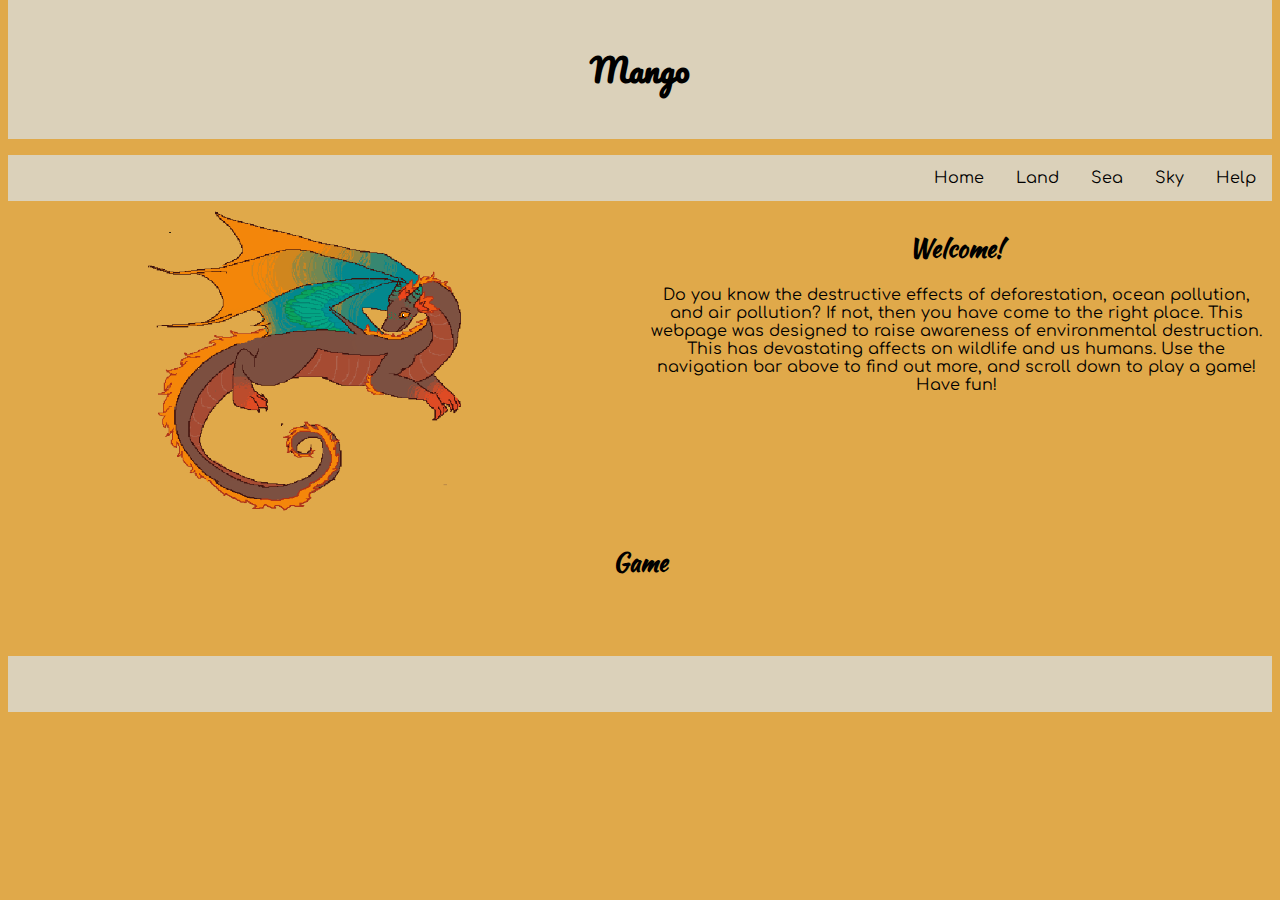
<file: index.html>
<!DOCTYPE html>
<html lang="en">
<link rel ="stylesheet" href="stylee.css">
<link rel="icon"
     type="image/png"
     href="new_piskel__1__WoV_icon.ico">
<link href="https://fonts.googleapis.com/css?family=Comfortaa|Kaushan+Script|Pacifico&display=swap" rel="stylesheet">
<head>
<title>CSS Website Layout</title>
<meta charset="utf-8">
<meta name="viewport" content="width=device-width, initial-scale=1">
<style>
body {
  margin-top: 0;
  margin-left: 5;
  margin-right:5;
  margin-bottom:0;

  background-color: #e0a94a;
  color: #000000
}
* {
  box-sizing: border-box;
}
/* Create two equal columns that floats next to each other */
.column {
  float: left;
  width: 50%;
  padding: 10px;
}
/* Clear floats after the columns */
.row:after {
  content: "";
  display: table;
  clear: both;
}
/* Style the header */
.header {
  background-color: #dbd1ba;
  padding: 20px;
  text-align: center;
  color: black
}
.header1 {
  background-color: #e0a94a
  padding: 5px;
}
/* Style the top navigation bar */
.topnav {
  overflow: hidden;
  background-color: #dbd1ba;
}
/* Style the topnav links */
.topnav a {
  float: right;
  display: block;
  color: black;
  text-align: center;
  padding: 14px 16px;
  text-decoration: none;
}
/* Change color on hover */
.topnav a:hover {
  background-color: black;
  color: #dbd1ba;
}
.footer {
  background-color: #dbd1ba;
  padding: 20px;
  text-align: center;
}
.footer1 {
  background-color: #e0a94a;
  padding: 20px;
  text-align: center;
}
</style>
</head>
<body>

<div class="header">
  <h1>Mango</h1>
</div>

<div class="header1">
  <p> </p>
</div>


<div class ="topnav">
  <a href="help.html">Help</a>
  <a href="sky.html">Sky</a>
  <a href="sea.html">Sea</a>
  <a href="land.html">Land</a>
  <a href="index.html">Home</a>
</div>

<center>
<div class="row">
  <div class="column">
    <img src="dragon.png" width="450" height="300">
  </div>
  <div class="column">
    <h2>Welcome!</h2>
      <p>Do you know the destructive effects of deforestation, ocean pollution, and air pollution? If not, then you have come to the right place. This webpage was designed to raise awareness of environmental destruction. This has devastating affects on wildlife and us humans. Use the navigation bar above to find out more, and scroll down to play a game! Have fun!</p>
      </center>
    </div>
  </div>
</div>
</center>


<center>
  <div>
    <h2>Game</h2>
  </div>
</center>

<div class="footer1">
  <p> </p>
</div>


<div class="footer">
  <p> </p>
</div>


</body>
</html>
</file>
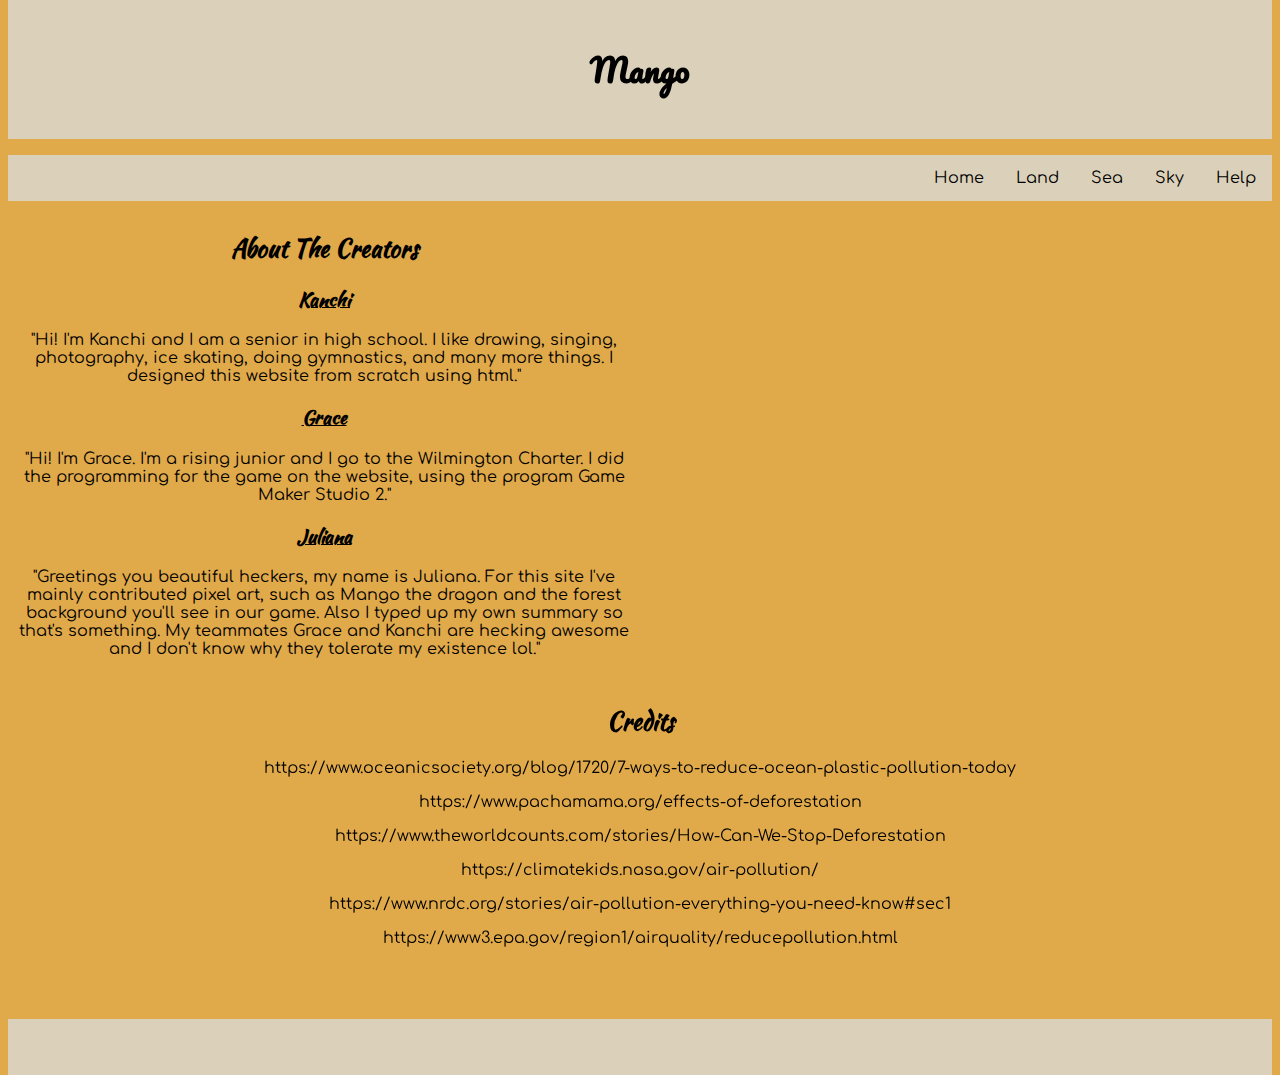
<file: help.html>
<!DOCTYPE html>
<html lang="en">
<link rel ="stylesheet" href="stylee.css">
<link rel="icon"
     type="image/png"
     href="new_piskel__1__WoV_icon.ico">
<link href="https://fonts.googleapis.com/css?family=Comfortaa|Kaushan+Script|Pacifico&display=swap" rel="stylesheet">
<head>
<title>CSS Website Layout</title>
<meta charset="utf-8">
<meta name="viewport" content="width=device-width, initial-scale=1">
<style>
body {
  margin-top: 0;
  margin-left: 5;
  margin-right:5;
  margin-bottom:0;

  background-color: #e0a94a;
  color: #000000
}
* {
  box-sizing: border-box;
}
/* Create two equal columns that floats next to each other */
.column {
  float: left;
  width: 50%;
  padding: 10px;
}
/* Clear floats after the columns */
.row:after {
  content: "";
  display: table;
  clear: both;
}
/* Style the header */
.header {
  background-color: #dbd1ba;
  padding: 20px;
  text-align: center;
  color: black
}
.header1 {
  background-color: #e0a94a
  padding: 5px;
}
/* Style the top navigation bar */
.topnav {
  overflow: hidden;
  background-color: #dbd1ba;
}
/* Style the topnav links */
.topnav a {
  float: right;
  display: block;
  color: black;
  text-align: center;
  padding: 14px 16px;
  text-decoration: none;
}
/* Change color on hover */
.topnav a:hover {
  background-color: black;
  color: #dbd1ba;
}
.footer {
  background-color: #dbd1ba;
  padding: 20px;
  text-align: center;
}
.footer1 {
  background-color: #e0a94a;
  padding: 20px;
  text-align: center;
}
</style>
</head>
<body>

<div class="header">
  <h1>Mango</h1>
</div>

<div class="header1">
  <p> </p>
</div>


<div class ="topnav">
  <a href="help.html">Help</a>
  <a href="sky.html">Sky</a>
  <a href="sea.html">Sea</a>
  <a href="land.html">Land</a>
  <a href="index.html">Home</a>
</div>

<center>
<div class="row">
  <div class="column">
    <h2>About The Creators</h2>
    <h3><u>Kanchi</u></h3>
    <p>"Hi! I'm Kanchi and I am a senior in high school. I like drawing, singing, photography, ice skating, doing gymnastics, and many more things. I designed this website from scratch using html."</p>
    <h3><u>Grace</u></h3>
    <p>"Hi! I'm Grace. I'm a rising junior and I go to the Wilmington Charter. I did the programming for the game on the website, using the program Game Maker Studio 2."</p>
    <h3><u>Juliana</u></h3>
    <p>"Greetings you beautiful heckers, my name is Juliana. For this site I've mainly contributed pixel art, such as Mango the dragon and the forest background you'll see in our game. Also I typed up my own summary so that's something. My teammates Grace and Kanchi are hecking awesome and I don't know why they tolerate my existence lol."</p>
  </div>
  <div class="column">
<iframe src="https://docs.google.com/forms/d/e/1FAIpQLScYTGelIn6MFtLvnZoH0OK5l7KcExImVGi_5RC4bQdbwdT30A/viewform?embedded=true" width="600" height="450" frameborder="0" marginheight="0" marginwidth="0">Loading…</iframe>
  </div>
</div>
</center>

<center>
<div>
  <h2>Credits</h2>
  <p>https://www.oceanicsociety.org/blog/1720/7-ways-to-reduce-ocean-plastic-pollution-today</p>
  <p>https://www.pachamama.org/effects-of-deforestation</p>
  <p>https://www.theworldcounts.com/stories/How-Can-We-Stop-Deforestation</p>
  <p>https://climatekids.nasa.gov/air-pollution/</p>
  <p>https://www.nrdc.org/stories/air-pollution-everything-you-need-know#sec1</p>
  <p>https://www3.epa.gov/region1/airquality/reducepollution.html</p>

<div class="footer1">
  <p> </p>
</div>


<div class="footer">
  <p> </p>
</div>



</body>
</html>
</file>
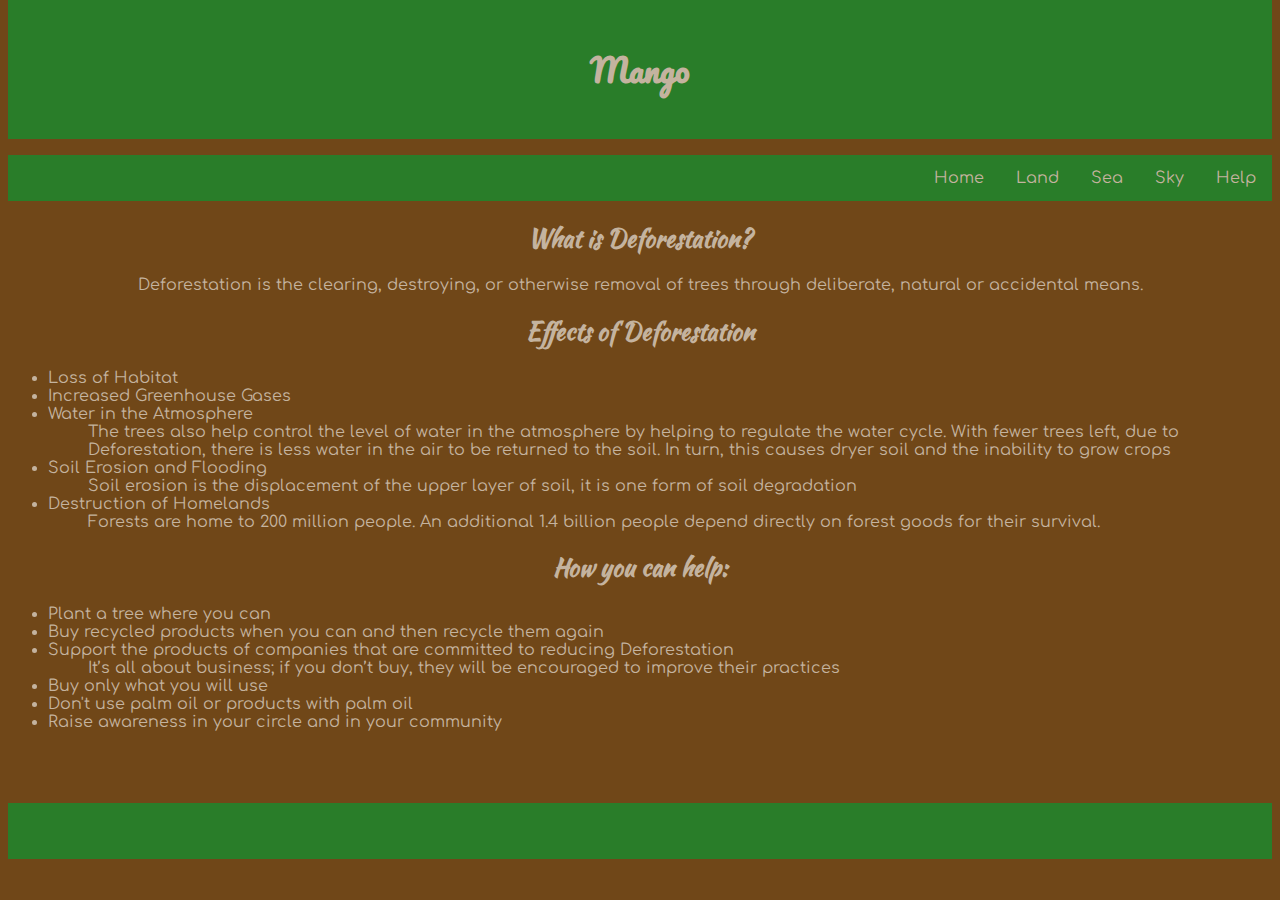
<file: land.html>
<!DOCTYPE html>
<html lang="en">
<link rel ="stylesheet" href="stylee.css">
<link rel="icon"
     type="image/png"
     href="new_piskel__1__WoV_icon.ico">
<link href="https://fonts.googleapis.com/css?family=Comfortaa|Kaushan+Script|Pacifico&display=swap" rel="stylesheet">
<head>
<title>CSS Website Layout</title>
<meta charset="utf-8">
<meta name="viewport" content="width=device-width, initial-scale=1">
<style>
body {
  margin-top: 0;
  margin-left: 5;
  margin-right:5;
  margin-bottom:0;

  background-color: #704718;
  color: #c4b39f
}
/* Style the header */
.header {
  background-color: #297d29;
  padding: 20px;
  text-align: center;
}
.header1 {
  background-color: #704718
  padding: 5px;
}
/* Style the top navigation bar */
.topnav {
  overflow: hidden;
  background-color: #297d29;
}
/* Style the topnav links */
.topnav a {
  float: right;
  display: block;
  color: #c4b39f;
  text-align: center;
  padding: 14px 16px;
  text-decoration: none;
}
/* Change color on hover */
.topnav a:hover {
  background-color: #c4b39f;
  color: #178a17;
}
.footer {
  background-color: #297d29;
  padding: 20px;
  text-align: center;
}
.footer1 {
  background-color: #704718;
  padding: 20px;
  text-align: center;
}
</style>
</head>
<body>

<div class="header">
  <h1>Mango</h1>
</div>

<div class="header1">
  <p> </p>
</div>


<div class ="topnav">
  <a href="help.html">Help</a>
  <a href="sky.html">Sky</a>
  <a href="sea.html">Sea</a>
  <a href="land.html">Land</a>
  <a href="index.html">Home</a>
</div>

<center>
<div>
    <h2>What is Deforestation?</h2>
    <p>Deforestation is the clearing, destroying, or otherwise removal of trees through deliberate, natural or accidental means.</p>
    <h2>Effects of Deforestation</h2>
    <ul align="left">
      <li>Loss of Habitat</li>
      <li>Increased Greenhouse Gases</li>
      <li>Water in the Atmosphere</li>
      <ul style="list-style-type:none;">
        <li>The trees also help control the level of water in the atmosphere by helping to regulate the water cycle. With fewer trees left, due to Deforestation, there is less water in the air to be returned to the soil. In turn, this causes dryer soil and the inability to grow crops</li>
      </ul>
      <li>Soil Erosion and Flooding</li>
      <ul style="list-style-type:none;">
        <li>Soil erosion is the displacement of the upper layer of soil, it is one form of soil degradation</li>
      </ul>
      <li>Destruction of Homelands</li>
      <ul style="list-style-type:none;">
        <li>Forests are home to 200 million people. An additional 1.4 billion people depend directly on forest goods for their survival.</li>
      </ul>
    </ul>
    <h2>How you can help:</h2>
    <ul align="left">
      <li>Plant a tree where you can</li>
      <li>Buy recycled products when you can and then recycle them again</li>
      <li>Support the products of companies that are committed to reducing Deforestation</li>
      <ul style="list-style-type:none;">
        <li>It’s all about business; if you don’t buy, they will be encouraged to improve their practices</li>
      </ul>
      <li>Buy only what you will use</li>
      <li>Don't use palm oil or products with palm oil</li>
      <li>Raise awareness in your circle and in your community</li>

</div>
</center>

<div class="footer1">
  <p> </p>
</div>


<div class="footer">
  <p> </p>
</div>


</body>
</html>
</file>
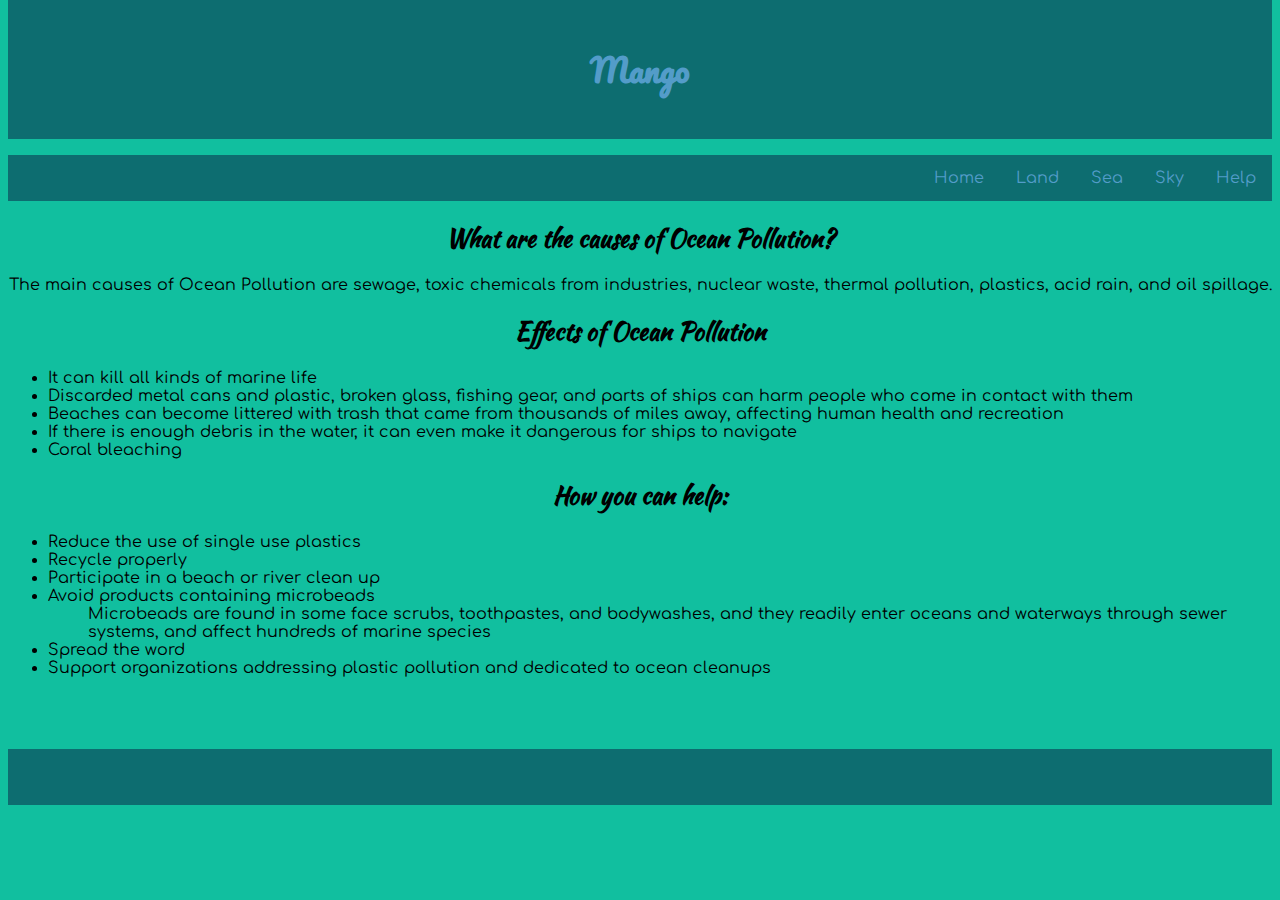
<file: sea.html>
<!DOCTYPE html>
<html lang="en">
<link rel ="stylesheet" href="stylee.css">
<link rel="icon"
     type="image/png"
     href="new_piskel__1__WoV_icon.ico">
<link href="https://fonts.googleapis.com/css?family=Comfortaa|Kaushan+Script|Pacifico&display=swap" rel="stylesheet">
<head>
<title>CSS Website Layout</title>
<meta charset="utf-8">
<meta name="viewport" content="width=device-width, initial-scale=1">
<style>
body {
  margin-top: 0;
  margin-left: 5;
  margin-right:5;
  margin-bottom:0;

  background-color: #11bf9f;
  color: #000000
}
* {
  box-sizing: border-box;
}
/* Create two equal columns that floats next to each other */
.column {
  float: left;
  width: 50%;
  padding: 10px;
}
/* Clear floats after the columns */
.row:after {
  content: "";
  display: table;
  clear: both;
}
/* Style the header */
.header {
  background-color: #0d6d70;
  padding: 20px;
  text-align: center;
  color: #539cc9
}
.header1 {
  background-color: #11bf9f
  padding: 5px;
}
/* Style the top navigation bar */
.topnav {
  overflow: hidden;
  background-color: #0d6d70;
}
/* Style the topnav links */
.topnav a {
  float: right;
  display: block;
  color: #539cc9;
  text-align: center;
  padding: 14px 16px;
  text-decoration: none;
}
/* Change color on hover */
.topnav a:hover {
  background-color: #539cc9;
  color: #0d6d70;
}
.footer {
  background-color: #0d6d70;
  padding: 20px;
  text-align: center;
}
.footer1 {
  background-color: #11bf9f;
  padding: 20px;
  text-align: center;
}
</style>
</head>
<body>

<div class="header">
  <h1>Mango</h1>
</div>

<div class="header1">
  <p> </p>
</div>


<div class ="topnav">
  <a href="help.html">Help</a>
  <a href="sky.html">Sky</a>
  <a href="sea.html">Sea</a>
  <a href="land.html">Land</a>
  <a href="index.html">Home</a>
</div>

<center>
<div>
    <h2>What are the causes of Ocean Pollution?</h2>
    <p>The main causes of Ocean Pollution are sewage, toxic chemicals from industries, nuclear waste, thermal pollution, plastics, acid rain, and oil spillage. </p>
    <h2>Effects of Ocean Pollution</h2>
    <ul align="left">
      <li>It can kill all kinds of marine life</li>
      <li>Discarded metal cans and plastic, broken glass, fishing gear, and parts of ships can harm people who come in contact with them</li>
      <li>Beaches can become littered with trash that came from thousands of miles away, affecting human health and recreation</li>
      <li>If there is enough debris in the water, it can even make it dangerous for ships to navigate</li>
      <li>Coral bleaching</li>
    </ul>

    <h2>How you can help:</h2>
    <ul align="left">
      <li>Reduce the use of single use plastics</li>
      <li>Recycle properly</li>
      <li>Participate in a beach or river clean up</li>
      <li>Avoid products containing microbeads</li>
      <ul style="list-style-type:none;">
        <li>Microbeads are found in some face scrubs, toothpastes, and bodywashes, and they readily enter oceans and waterways through sewer systems, and affect hundreds of marine species</li>
      </ul>
      <li>Spread the word</li>
      <li>Support organizations addressing plastic pollution and dedicated to ocean cleanups</li>
    </ul>
</div>
</center>

<div class="footer1">
  <p> </p>
</div>


<div class="footer">
  <p> </p>
</div>


</body>
</html>
</file>
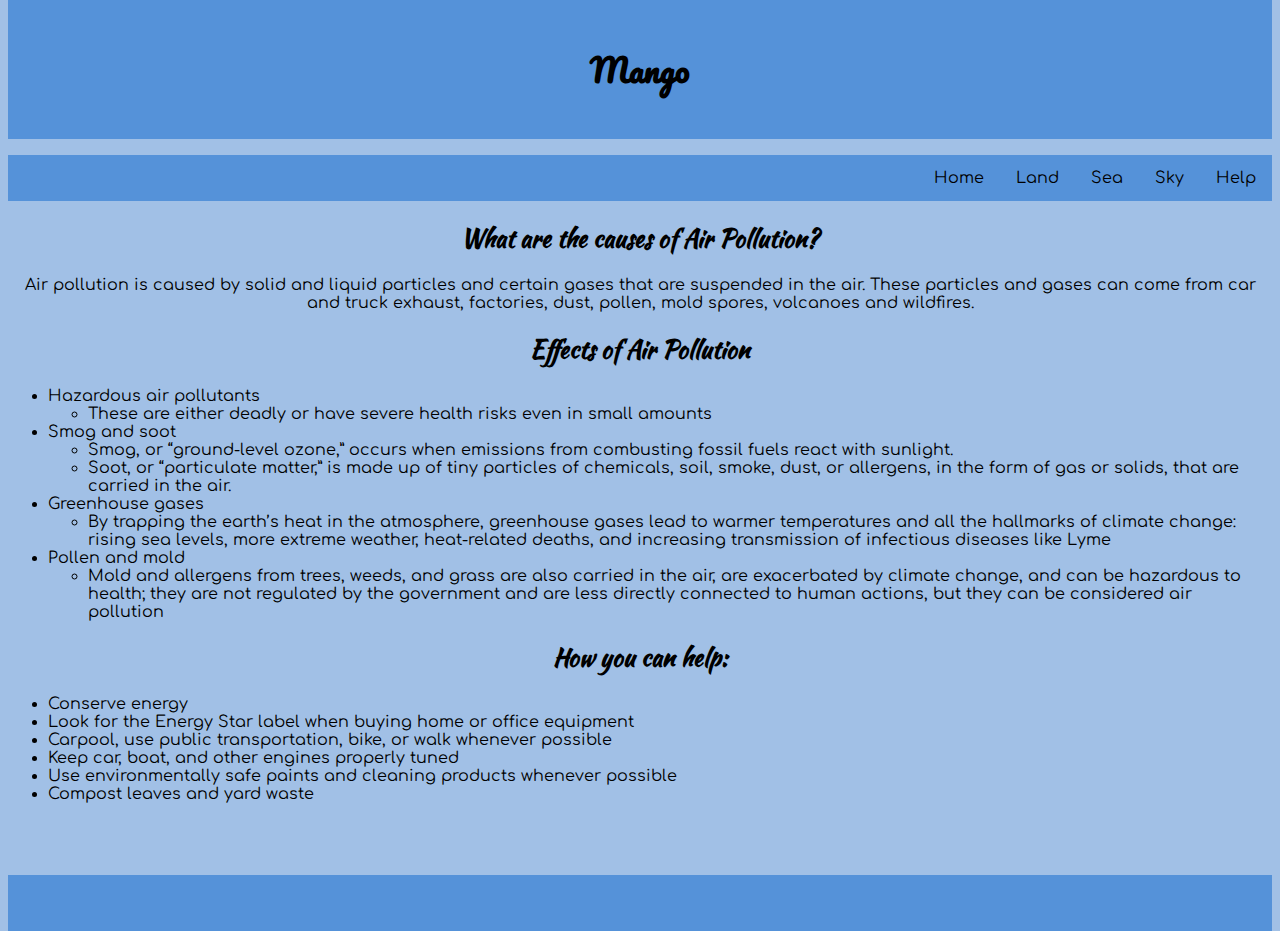
<file: sky.html>
<!DOCTYPE html>
<html lang="en">
<link rel ="stylesheet" href="stylee.css">
<link rel="icon"
     type="image/png"
     href="new_piskel__1__WoV_icon.ico">
<link href="https://fonts.googleapis.com/css?family=Comfortaa|Kaushan+Script|Pacifico&display=swap" rel="stylesheet">
<head>
<title>CSS Website Layout</title>
<meta charset="utf-8">
<meta name="viewport" content="width=device-width, initial-scale=1">
<style>
body {
  margin-top: 0;
  margin-left: 5;
  margin-right:5;
  margin-bottom:0;

  background-color: #a1c0e6;
  color: #000000
}

/* Style the header */
.header {
  background-color: #5592d9;
  padding: 20px;
  text-align: center;
  color: #000000
}
.header1 {
  background-color: #a1c0e6
  padding: 5px;
}
/* Style the top navigation bar */
.topnav {
  overflow: hidden;
  background-color: #5592d9;
}
/* Style the topnav links */
.topnav a {
  float: right;
  display: block;
  color: #000000;
  text-align: center;
  padding: 14px 16px;
  text-decoration: none;
}
/* Change color on hover */
.topnav a:hover {
  background-color: #000000;
  color: #5592d9;
}
.footer {
  background-color: #5592d9;
  padding: 20px;
  text-align: center;
}
.footer1 {
  background-color: #a1c0e6;
  padding: 20px;
  text-align: center;
}
</style>
</head>
<body>

<div class="header">
  <h1>Mango</h1>
</div>

<div class="header1">
  <p> </p>
</div>


<div class ="topnav">
  <a href="help.html">Help</a>
  <a href="sky.html">Sky</a>
  <a href="sea.html">Sea</a>
  <a href="land.html">Land</a>
  <a href="index.html">Home</a>
</div>

<center>
<div>
  <h2>What are the causes of Air Pollution?</h2>
  <p>Air pollution is caused by solid and liquid particles and certain gases that are suspended in the air. These particles and gases can come from car and truck exhaust, factories, dust, pollen, mold spores, volcanoes and wildfires.</p>
  <h2>Effects of Air Pollution</h2>
  <ul align="left">
    <li>Hazardous air pollutants</li>
    <ul>
      <li>These are either deadly or have severe health risks even in small amounts</li>
    </ul>
    <li>Smog and soot</li>
    <ul>
      <li>Smog, or “ground-level ozone,” occurs when emissions from combusting fossil fuels react with sunlight.</li>
      <li>Soot, or “particulate matter,” is made up of tiny particles of chemicals, soil, smoke, dust, or allergens, in the form of gas or solids, that are carried in the air.</li>
    </ul>
    <li>Greenhouse gases</li>
    <ul>
      <li>By trapping the earth’s heat in the atmosphere, greenhouse gases lead to warmer temperatures and all the hallmarks of climate change: rising sea levels, more extreme weather, heat-related deaths, and increasing transmission of infectious diseases like Lyme</li>
    </ul>
    <li>Pollen and mold</li>
    <ul>
      <li>Mold and allergens from trees, weeds, and grass are also carried in the air, are exacerbated by climate change, and can be hazardous to health; they are not regulated by the government and are less directly connected to human actions, but they can be considered air pollution</li>
    </ul>
  </ul>
  <h2>How you can help:</h2>
  <ul align="left">
    <li>Conserve energy</li>
    <li>Look for the Energy Star label when buying home or office equipment</li>
    <li>Carpool, use public transportation, bike, or walk whenever possible</li>
    <li>Keep car, boat, and other engines properly tuned</li>
    <li>Use environmentally safe paints and cleaning products whenever possible</li>
    <li>Compost leaves and yard waste</li>
  </ul>
</div>
</center>

<div class="footer1">
  <p> </p>
</div>


<div class="footer">
  <p> </p>
</div>


</body>
</html>
</file>
<file: stylee.css>
body {


/*  font-family: "Comic Sans MS"; */

font-family: 'Comfortaa', cursive;

}
h1{

  font-family: 'Pacifico', cursive;
}

h2{
  font-family: 'Kaushan Script', cursive;

}

h3{
  font-family: 'Kaushan Script', cursive;
}
</file>
